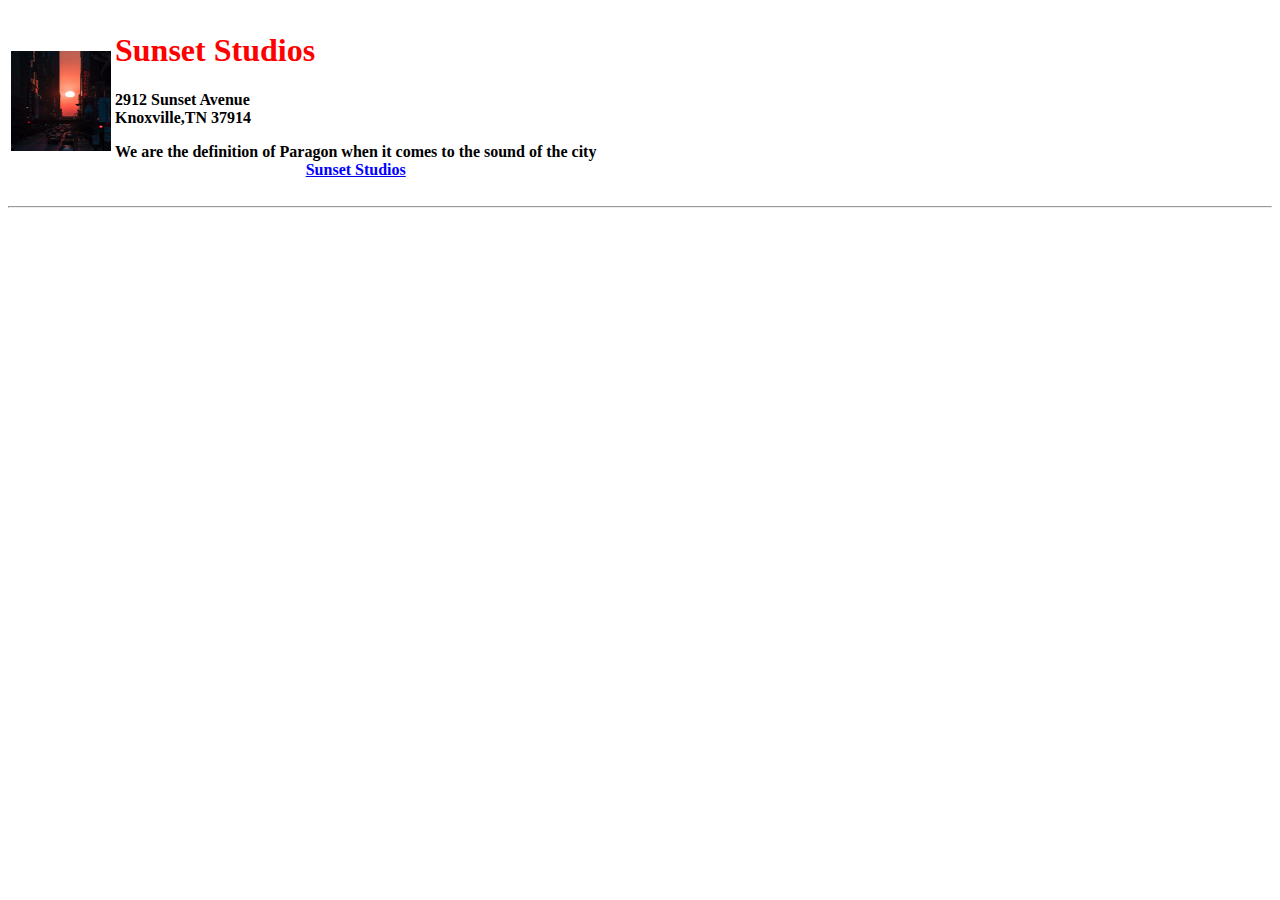
<file: Assessment.html>
<!DOCTYPE html>
<html lang="en">
<head>
    <meta charset="UTF-8">
    <meta http-equiv="X-UA-Compatible" content="IE=edge">
    <meta name="viewport" content="width=device-width, initial-scale=1.0">
    <title>Assessment</title>
</head>
<body>
    <table>
        <th>
        <div class ="column">
        <img src="pexels-bob-ward-3347244.jpg" alt ="Sunset" height="100" width="100">
        </div>
        </th>

        <th>
        <div class ="column">
            <h1 style="text-align:left; color:red">Sunset Studios</h1>
            <p style="text-align: left;">2912 Sunset Avenue<br>Knoxville,TN 37914</p>
            <p>We are the definition of Paragon when it comes to the sound of the city<br>
            <a href="https://facebook.com"><span style="color:blue">Sunset Studios</span></a></p>
        </div>
        </th>
    </table>
    <hr>
</body>
</html>
</file>
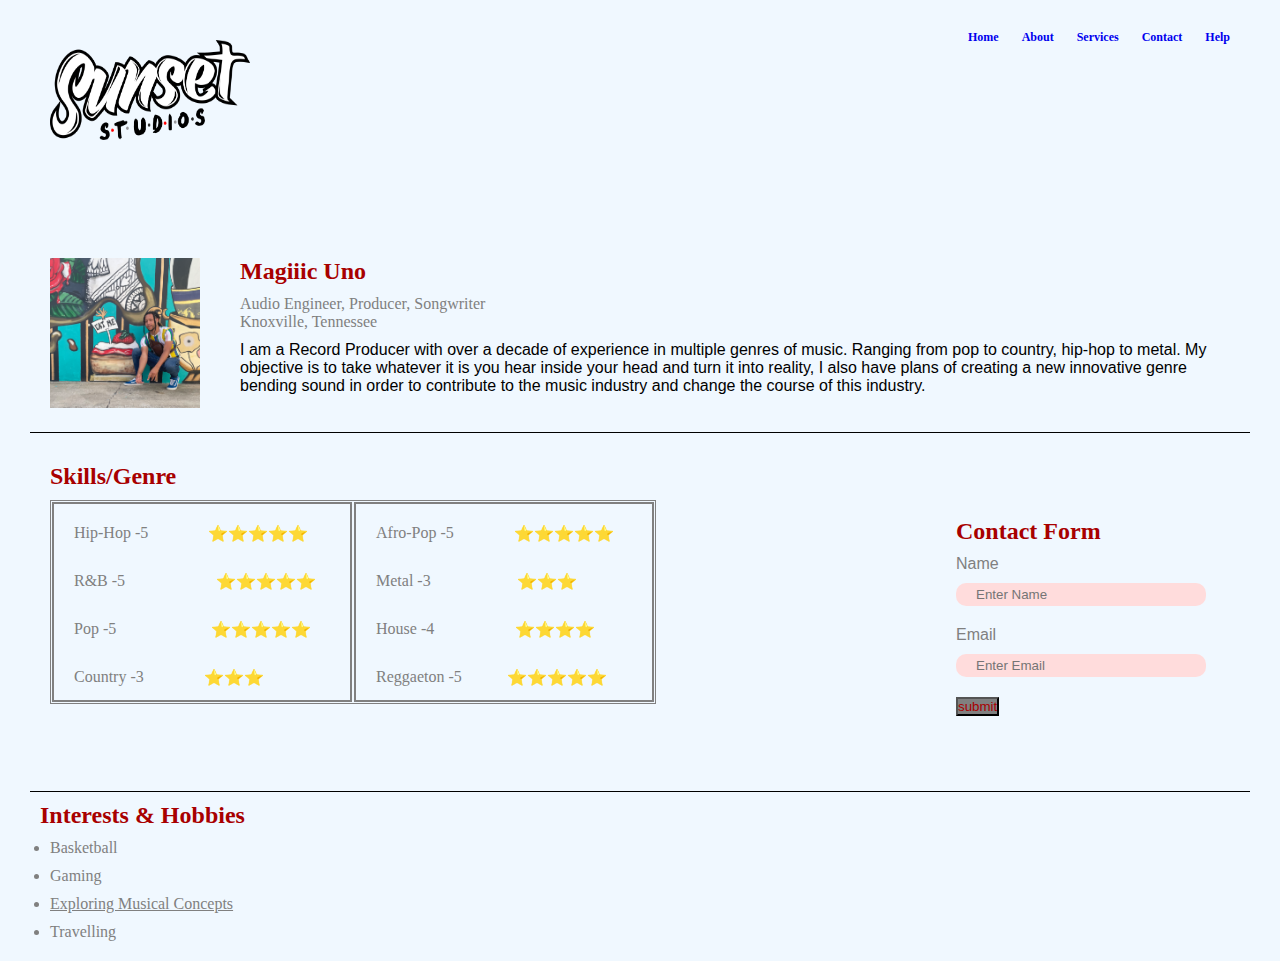
<file: Assessment2.html>
<!DOCTYPE html>
<html lang="en">
  <head>
    <meta charset="UTF-8" />
    <meta http-equiv="X-UA-Compatible" content="IE=edge" />
    <meta name="viewport" content="width=device-width, initial-scale=1.0" />
    <title>Assessment2</title>
    <link rel="stylesheet" href="assessment.css" />
  </head>
  <body>
    <div class="heading">
      <h1 class="logo">
        <img src="Sunset.PNG" alt="sunset" height="100px" width="200px" />
      </h1>
      <h2 class="navi">
        <a style="text-decoration: none" href="https://facebook.com">Home</a>
        <a style="text-decoration: none" href="https://facebook.com">About</a>
        <a
          style="text-decoration: none"
          ;
          href="https://www.youtube.com/watch?v=QdezFxHfatw"
          >Services</a
        >
        <a style="text-decoration: none" ; href="https://facebook.com"
          >Contact</a
        >
        <a style="text-decoration: none" ; href="https://facebook.com">Help</a>
      </h2>
    </div>
    <br />

    <div class="script">
      <div class="profpic">
        <img src="uno.jpg" alt="Uno" height="150px" width="150px" />
      </div>
      <div class="bio">
        <h2>Magiiic Uno</h2>
        <p>Audio Engineer, Producer, Songwriter<br />Knoxville, Tennessee</p>
        <p class="ptwo">
          I am a Record Producer with over a decade of experience in multiple
          genres of music. Ranging from pop to country, hip-hop to metal. My
          objective is to take whatever it is you hear inside your head and turn
          it into reality, I also have plans of creating a new innovative genre
          bending sound in order to contribute to the music industry and change
          the course of this industry.
        </p>
      </div>
    </div>

    <div class="skills">
      <div>
        <h2>Skills/Genre</h2>
        <div class="rating">
          <div class="rate">
            <div class="hip">
              <p>Hip-Hop -5</p>
              &#11088;&#11088;&#11088;&#11088;&#11088;
            </div>
            <div class="rb">
              <p>R&B -5</p>
              &#11088;&#11088;&#11088;&#11088;&#11088;
            </div>
            <div class="pp">
              <p>Pop -5</p>
              &#11088;&#11088;&#11088;&#11088;&#11088;
            </div>
            <div class="cc">
              <p>Country -3</p>
              &#11088;&#11088;&#11088;
            </div>
          </div>
          <div class="rate2">
            <div class="ap">
              <p>Afro-Pop -5</p>
              &#11088;&#11088;&#11088;&#11088;&#11088;
            </div>
            <div class="mt">
              <p>Metal -3</p>
              &#11088;&#11088;&#11088;
            </div>
            <div class="hs">
              <p>House -4</p>
              &#11088;&#11088;&#11088;&#11088;
            </div>
            <div class="rt">
              <p>Reggaeton -5</p>
              &#11088;&#11088;&#11088;&#11088;&#11088;
            </div>
          </div>
        </div>
      </div>
      <div class="fg">
        <div>
          <form action="/action_page.php">
            <h2>Contact Form</h2>
            <label
              for="name"
              style="font: bold; color: gray; font-family: sans-serif"
              >Name</label
            ><br />
            <input
              type="text"
              name="name"
              id="name"
              class="if"
              style="padding-left: 20px"
              placeholder="Enter Name"
            />
          </form>
        
        <div>
          <label
            for="email"
            style="font: bold; color: gray; font-family: sans-serif"
            >Email</label
          ><br />
          <input
            type="text"
            name="name"
            id="email"
            class="if"
            style="padding-left: 20px"
            placeholder="Enter Email"
          />
          <input type="submit" value="submit" class="sb" />
        </div>
      </div>
      </div>
    </div>

    <div class="ih">
      <h2>Interests & Hobbies</h2>
      <ul class="ht">
        <li>Basketball</li>
        <li>Gaming</li>
        <li>
          <a
            style="color: gray; margin: 0px"
            href="https://www.youtube.com/watch?v=n7NTGFYR1Tg"
            >Exploring Musical Concepts</a
          >
        </li>
        <li>Travelling</li>
      </ul>
    </div>
  </body>
</html>
</file>
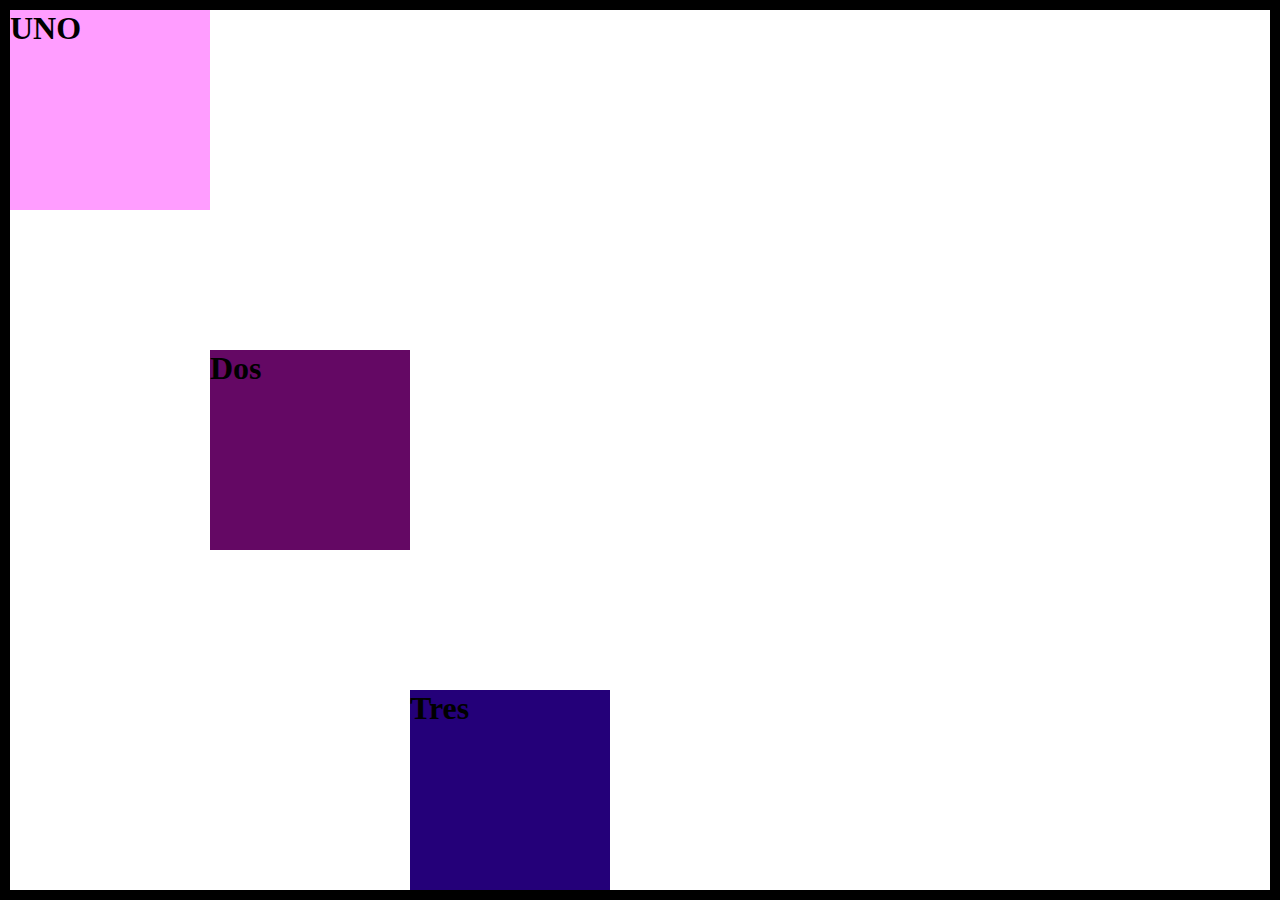
<file: displayflex.html>
<!DOCTYPE html>
<html lang="en">
<head>
    <meta charset="UTF-8">
    <meta http-equiv="X-UA-Compatible" content="IE=edge">
    <meta name="viewport" content="width=device-width, initial-scale=1.0">
    <title>Display Flex</title>
    <link rel="stylesheet" href="displayflex.css">
</head>
<body>

    <div class="parent">
        <div class="child1">
            <h1>UNO</h1>
        
        </div>
        <div class="child2">
            <h1>Dos</h1>

        </div>
        <div class="child3">
            <h1>Tres</h1>
            
        </div>
            <!-- <div class="child4">
                <h1>Cuatro</h1> -->

        </div>

    </div>
</body>
</html>
</file>
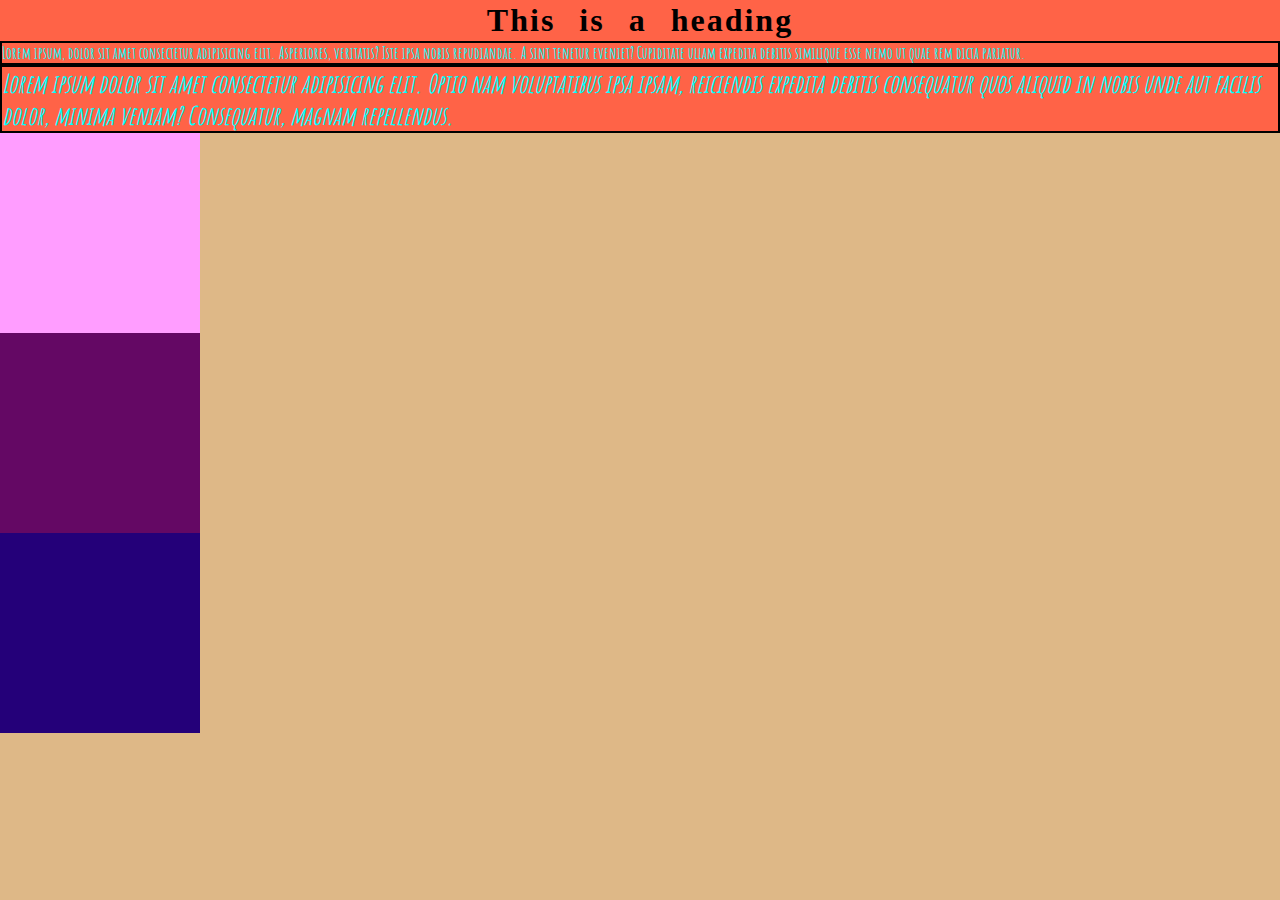
<file: html color.html>
<!DOCTYPE html>
<html lang="en">
<head>
    <meta charset="UTF-8">
    <meta http-equiv="X-UA-Compatible" content="IE=edge">
    <meta name="viewport" content="width=device-width, initial-scale=1.0">
    <title>CSS Color</title>
    <link rel="stylesheet" href="color.css">
    <link href="https://fonts.googleapis.com/css2?family=Amatic+SC&display=swap" rel="stylesheet">
    <style>
        body{
            background-color: burlywood
        }
    </style>
</head>
<body>
    <h1>This is a heading</h1>
    <p>Lorem ipsum, dolor sit amet consectetur adipisicing elit. Asperiores, veritatis? Iste ipsa nobis repudiandae. A sint tenetur eveniet? Cupiditate ullam expedita debitis similique esse nemo ut quae rem dicta pariatur.</p>
    <p id="para2">Lorem ipsum dolor sit amet consectetur adipisicing elit. Optio nam voluptatibus ipsa ipsam, reiciendis expedita debitis consequatur quos aliquid in nobis unde aut facilis dolor, minima veniam? Consequatur, magnam repellendus.</p>
    <div class="Parent">
        <div class="child1">
        
        </div>
        <div class="child2">

        </div>
        <div class="child3">
            
        </div>

    </div>




</body>
</html>
</file>
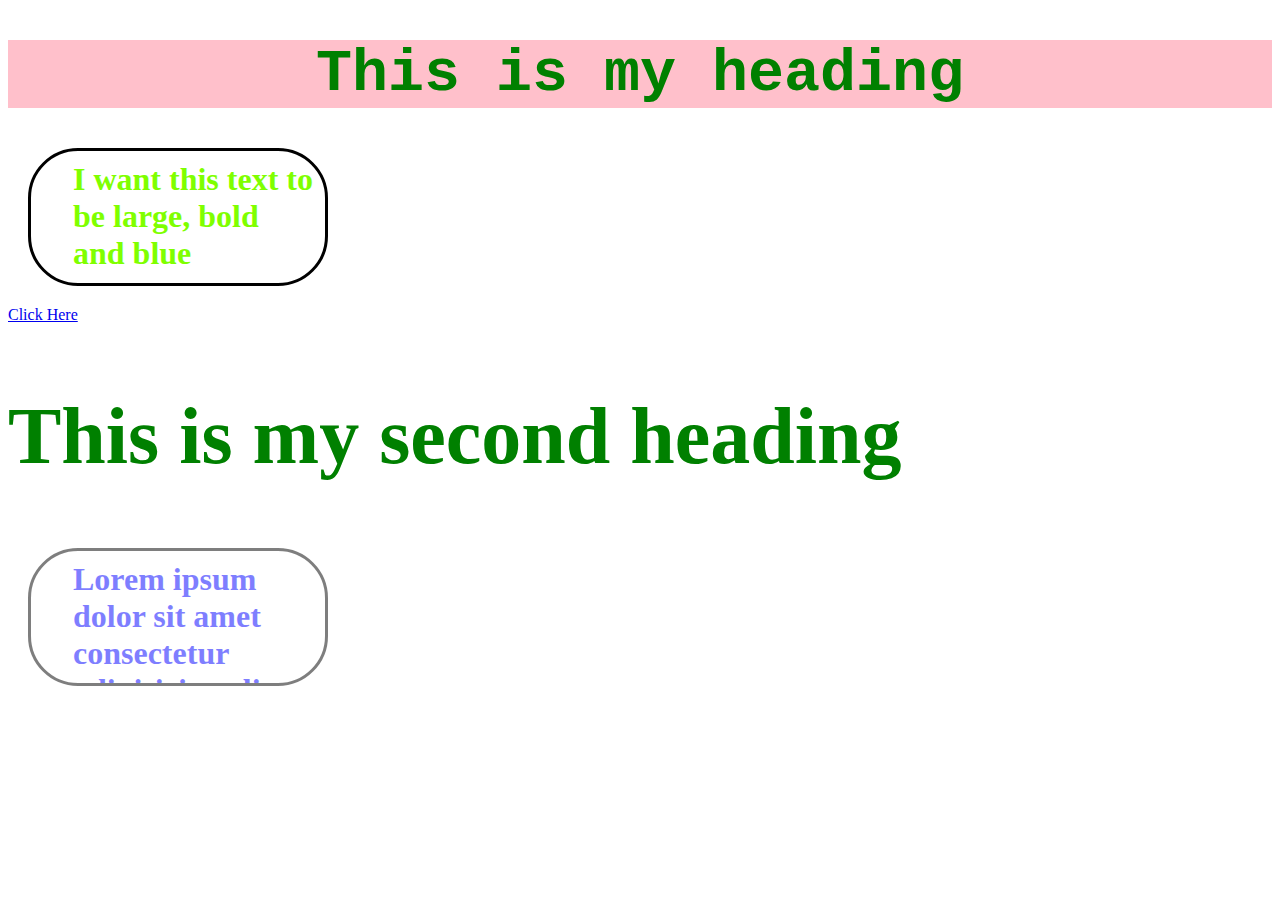
<file: new.html>
<!DOCTYPE html>
<html lang="en">
<head>
    <meta charset="UTF-8">
    <meta http-equiv="X-UA-Compatible" content="IE=edge">
    <meta name="viewport" content="width=device-width, initial-scale=1.0">
    <title>CSS Work</title>
    <link rel="stylesheet" href="style.css">
</head>
<body>
    <h1>This is my heading</h1>
    <p class="example">I want this text to be large,  bold and blue</p>
    <a  href="https://www.google.com">Click Here</a>
    <h2>This is my second heading</h2>
    <p class="overlay">Lorem ipsum dolor sit amet consectetur adipisicing elit. Debitis inventore architecto quidem id iste ab rem doloremque, aliquid, dolorum enim reiciendis officia velit libero optio tempore voluptatibus! Pariatur, vitae dolore?</p>
</body>
</html>
</file>
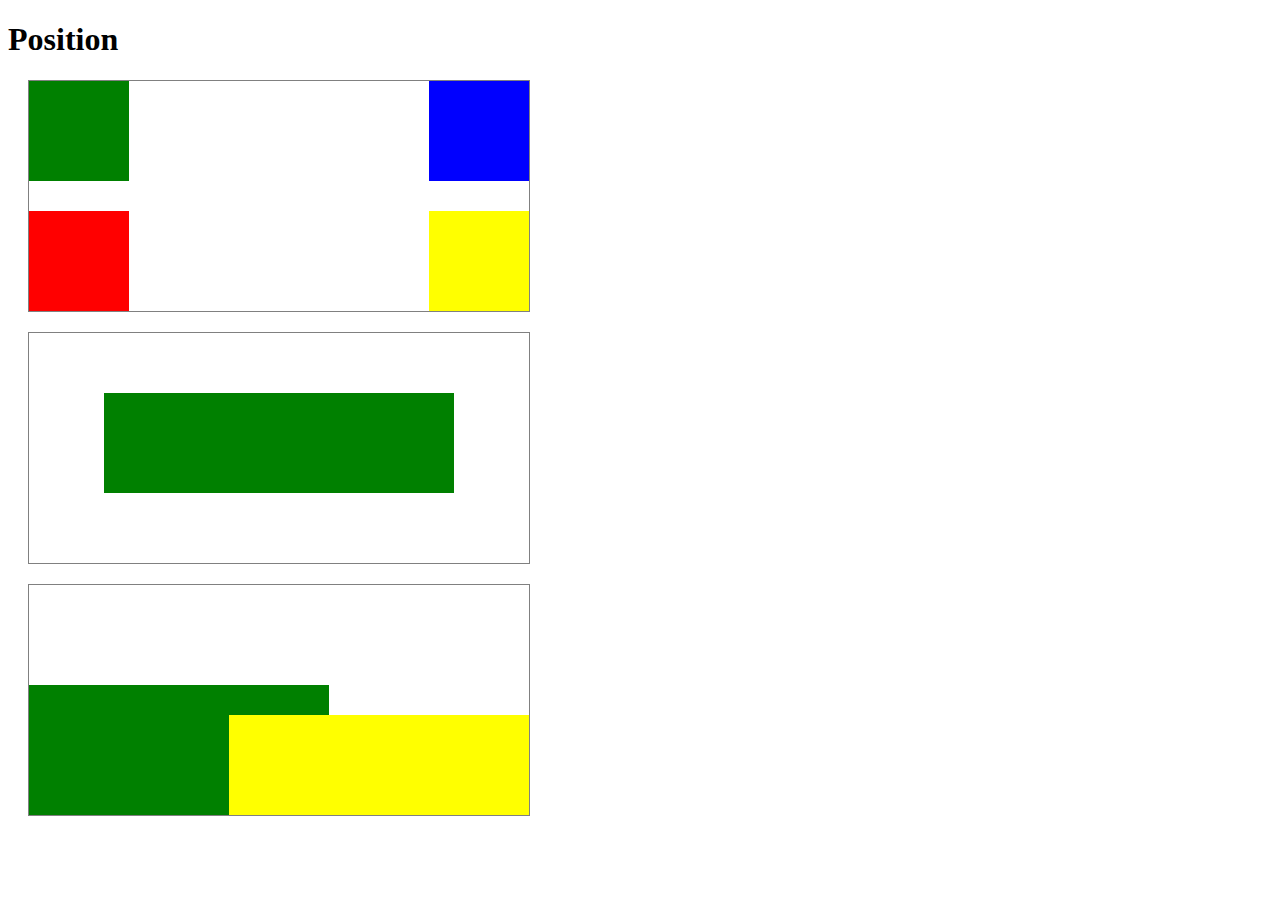
<file: Position.html>
<!DOCTYPE html>
<html lang="en">
<head>
    <meta charset="UTF-8">
    <meta http-equiv="X-UA-Compatible" content="IE=edge">
    <meta name="viewport" content="width=device-width, initial-scale=1.0">
    <title>CSS Position</title>
    <link rel="stylesheet" href="position.css">
</head>
<body>
    <h1>Position</h1>
    <div class="practice-box practice1">
        <div class="box green"></div>
        <div class="box red"></div>
        <div class="box blue"></div>
        <div class="box yellow"></div>
    </div>

        <div class="practice-box practice2">
            <div class="box green"></div>

        </div>
    <div class="practice-box practice3">
        <div class="box green"></div>
        <div class="box yellow"></div>
    </div>
    
</body>
</html>
</file>
<file: assessment.css>
body{
    background-color: aliceblue;
}
*{
    margin: 10px;
    padding:0px;
    box-sizing: border-box;

}
h2{
    color: rgb(168, 0, 0)
}
.heading{
    height: 20vh;
    display: flex;
    justify-content: space-between;
}
.logo{
   height: 25px;
   width: 25px;
   
}
.navi{
    font-family: 'Lucida Sans Regular';
    font-size: 12px;
    
}
a:hover{
    color: black;
}
.section2{
    margin: 15px;
    padding: 0px;
    box-sizing: border-box;
}
.script{
    
    display: flex;
    border-bottom: 1px solid #000;
}
.profpic{
    justify-content: baseline;
}
p {
    font-family: Verdana;
    color: gray

}    
.bio{
    flex-direction: column;
}

.ptwo{
    font-family: Arial;
    color: black;
}

.skills{
    display: flex;
    border-bottom: 1px solid #000;
}

.rating {
    border: 1px solid grey;
    display: flex;
}

.rate{
    height: 200px;
    width: 300px;
    border: 2px solid grey;
    margin: 1px;
}

.rate2{
    height: 200px;
    width: 300px;
    border: 2px solid grey;
    margin: 1px;
}

.hip {
    display: flex;
    align-items: center;
    gap: 50px;
}

.rb {
    display: flex;
    align-items: center;
    gap: 81px;
}

.pp {
    display: flex;
    align-items: center;
    gap: 85px;
}

.cc {
    display: flex;
    align-items: center;
    gap: 50px;
}

.ap {
    display: flex;
    align-items: center;
    gap: 50px;
}

.mt {
    display: flex;
    align-items: center;
    gap: 76px;
}

.hs {
    display: flex;
    align-items: center;
    gap: 71px;
}

.rt {
    display: flex;
    align-items: center;
    gap: 35px;
}

.fg{

    margin: 65px 0 65px 250px;

}

.if{
    border-radius: 10px;
    background-color: rgb(255, 220, 220);    width: 200px;
    height: 23px;
    width: 250px;
    border: none;
}

.sb{
    background-color: gray;
    color: rgb(168, 0, 0);
    display: flex;
}

.ht{
    color: grey;
}
</file>
<file: displayflex.css>
* {
    margin: 0px;
    padding: 0px;
    box-sizing: border-box;
}
.parent{
    height: 100vh;
    border: 10px solid black;
    display: flex;


}
.child1{
    height: 200px;
    width: 200px;
    background: rgb(255, 157, 255);
    align-self: flex-start;
    
    
}
.child2{
    height: 200px;
    width: 200px;
    background: rgb(100, 8, 100);
    align-self: center;
    
    
}
.child3{
    height: 200px;
    width: 200px;
    background: rgb(36, 0, 121);
    align-self: flex-end;
    
}
.child4{
    height: 200px;
    width: 200px;
    background: rgb(243, 122, 41)
}
</file>
<file: color.css>
h1{
    font-family: fantasy;
    word-spacing: 14px;
    letter-spacing: 2px;
    text-align: center;
    background-color: rgb(255, 99, 71);
    border: 2px solid tomato;
    
}
p{
    color: aqua;
    border: 2px solid black;
    background-color: hsl(9, 100%, 64%);
    font-weight: bold;

}
#para2{
    font-style: italic;
    font-size: 2vw;
}
*{font-family: 'Amatic SC', cursive;
}
*{
   margin: 0px;
   padding: 0px;
   box-sizing: border-box;
}
.parent{
    height: 100vh;
    border: 10px solid black;
    display: flex;
    justify-content: center;
}
.child1{
    height: 200px;
    width: 200px;
    background: rgb(255, 157, 255)
}
.child2{
    height: 200px;
    width: 200px;
    background: rgb(100, 8, 100)
}
.child3{
    height: 200px;
    width: 200px;
    background: rgb(36, 0, 121)
}
</file>
<file: style.css>
h1,h2{
    font-size: 500%;
    color:green;
}
p {
    font-weight: bold;
    color:blue;
    font-size: 200%;
}
a:hover{
    color: darkred
}
.example{
    color: chartreuse
}
h1{
    font-family: 'Courier New';
    font-size: 60px;
    font-weight: bold;
    text-align: center;
    color: firebrick;
    background-color: pink;
    color: green !important
}
.overlay{
    opacity: .5;
}
p{
    height: 80px;
    width: 240px;
    border: 3px solid black;
    border-radius: 50px;
    padding: 100px;
    padding: 10px 12px 42px 42px;
    margin: 20px;
    overflow: scroll;
}
</file>
<file: position.css>
/* Practice 1 */
.box{
    width: 100px;
    height: 100px;
}

.green{
    background-color: green;
}

.red{
    background-color: red;
}

.blue{
    background-color: blue;
}

.yellow{
    background-color: yellow;
}

.practice-box{
    margin: 20px;
    border: 1px solid grey;
    width: 500px;
    height: 230px;
}

.practice1{
    position: relative;
}
.practice1 .green{
    position: absolute;
    top:0;
    left:0;
}
.practice1 .red{
    position: absolute;
    bottom:0;
    left:0;

}
.practice1 .blue{
    position: absolute;
    top:0;
    right:0;

}
.practice1 .yellow{
    position: absolute;
    bottom:0;
    right:0;

}

/* practice 2 */

.practice2{
    position: relative;
}
.practice2 .green{
    position: absolute;
    width: 70%;
    top: 60px;
    left: 15%;
}

/* practice3 */

.practice3{
    position: relative;
}

.practice3 .green{
    position:absolute;
    width:60%;
    height: 130px;
    bottom:0;
    left: 0;
    z-index: 1;
}
.practice3 .yellow{
    position:absolute;
    width:60%;
    height:100px;
    bottom:0;
    right: 0;
    z-index: 2;
}
</file>
